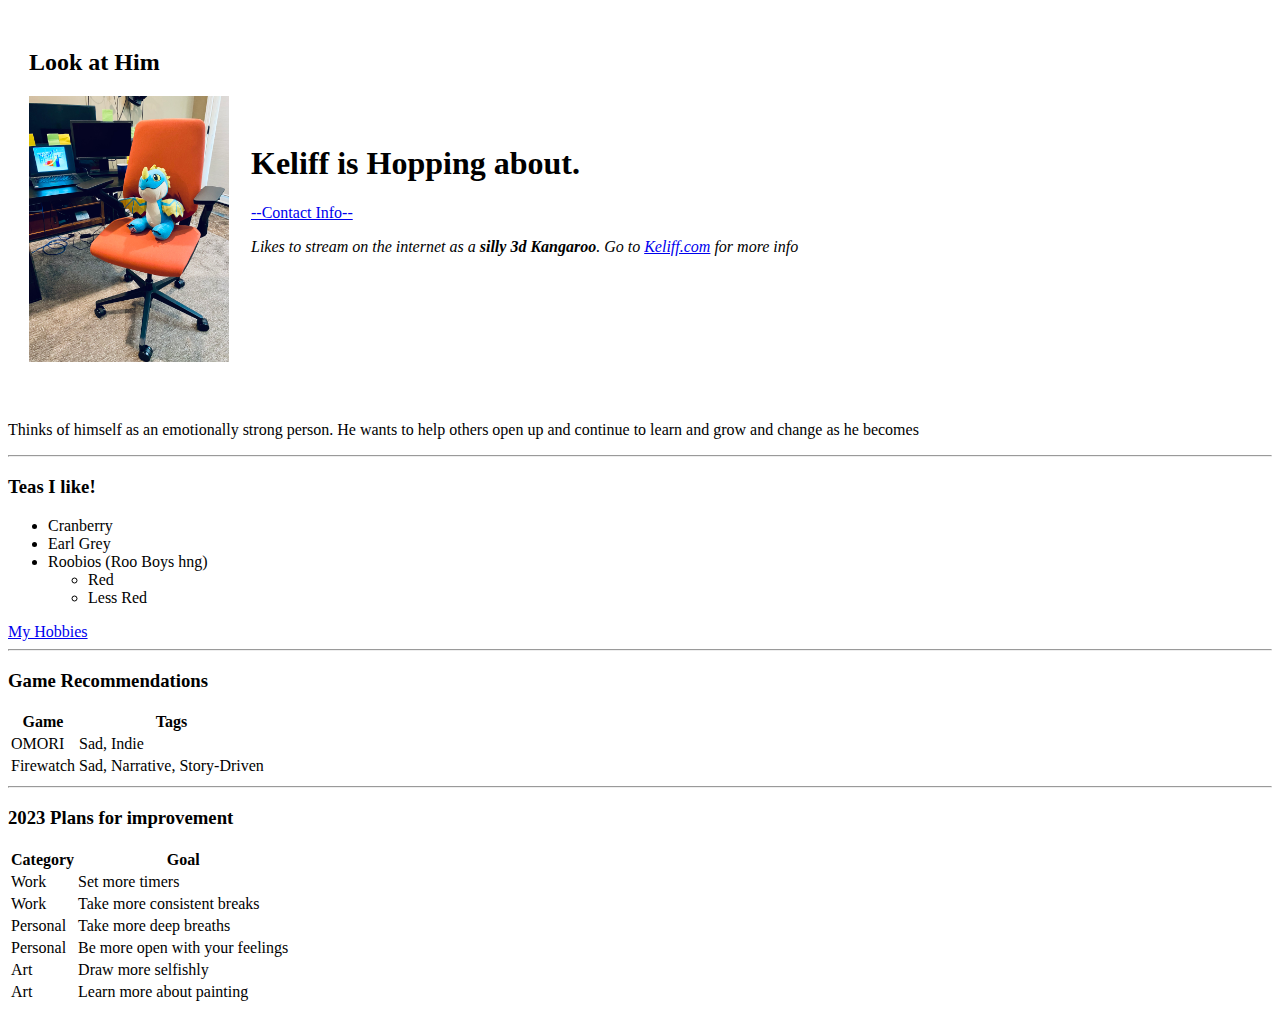
<file: index.html>
<!DOCTYPE html>
<html lang="en">
<head>
    <meta charset="UTF-8">
    <title>Keliff Kangaroo</title>
    <link rel="stylesheet" href="index.css">
</head>
<body>
    <table cellspacing="20">
        <tr>
            <td>
                <h2>Look at Him</h2>
                <img class= "fit-picture" src="steelcase gesture.JPG" alt="You can't look at him...">
            </td>
            <td>
                <h1>
                    Keliff is Hopping about. 
                </h1>
            
                <a href="contact.html">--Contact Info--</a>
            
                <br>
            
                <p><em>
                    Likes to stream on the internet as a <strong>silly 3d Kangaroo</strong>. Go to <a href="https://keliff.carrd.co/">Keliff.com</a>  for more info
                </p></em>
            </td>
        </tr>
    </table>
    

    <br>

    <p>
        Thinks of himself as an emotionally strong person. He wants to help others open up and continue to learn and grow and change as he becomes
    </p>

    <hr>

    <h3>
        Teas I like!
    </h3>
    <ul>
        <li>Cranberry</li>
        <li>Earl Grey</li>
        <li>Roobios (Roo Boys hng)</li>
        <ul>
            <li>Red</li>
            <li>Less Red</li>
        </ul>
    </ul>

    <a href="hobbies.html">My Hobbies</a>

    <hr>

    <h3>Game Recommendations</h3>
    <table>
        <thead>
            <tr>
                <th>Game</th>
                <th>Tags</th>
            </tr>
        </thead>
        <tbody>
            <tr>
                <td>OMORI</td>
                <td>Sad, Indie</td>
            </tr>
            <tr>
                <td>Firewatch</td>
                <td>Sad, Narrative, Story-Driven</td>
            </tr>
        </tbody>
        <tfoot>
            
        </tfoot>
        
    </table>

    <hr>    

    <h3>
        2023 Plans for improvement
    </h3>

    <table>
        <thead>
            <tr>
                <th>Category</th>
                <th>Goal</th>
            </tr>
        </thead>
        <tbody>
            <tr>
                <td>Work</td>
                <td>Set more timers</td>
            </tr>
            <tr>
                <td>Work</td>
                <td>Take more consistent breaks</td>
            </tr>
            <tr>
                <td>Personal</td>
                <td>Take more deep breaths</td>
            </tr>
            <tr>
                <td>Personal</td>
                <td>Be more open with your feelings</td>
            </tr>
            <tr>
                <td>Art</td>
                <td>Draw more selfishly</td>
            </tr>
            <tr>
                <td>Art</td>
                <td>Learn more about painting</td>
            </tr>
        </tbody>
    </table>

</body>
</html>
</file>
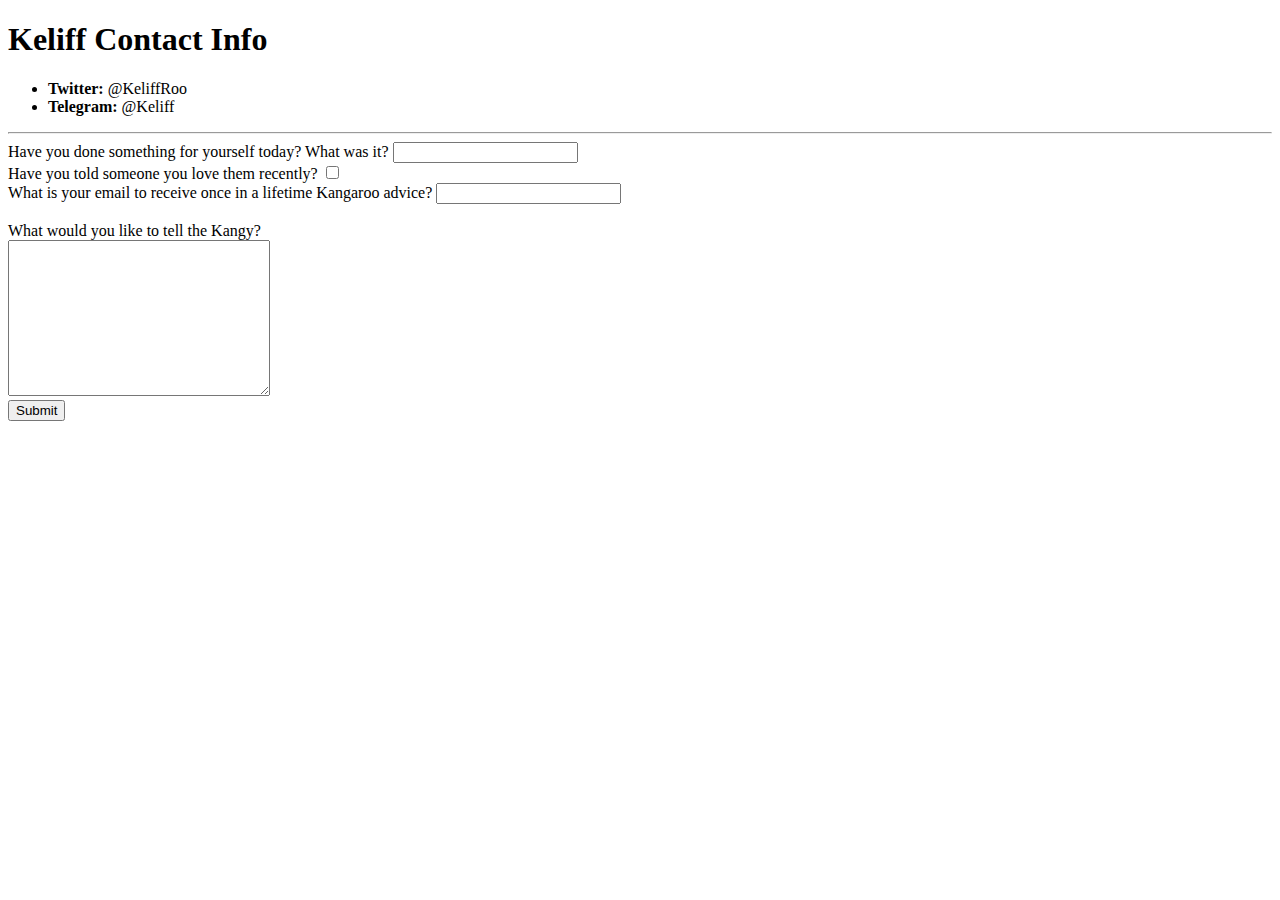
<file: contact.html>
<!DOCTYPE html>
<html lang="en">
<head>
    <meta charset="UTF-8">
    <title>Keliff Contact Info</title>
</head>
<body>
    <h1>Keliff Contact Info</h1>
    <ul>
        <li> <strong>Twitter:</strong> @KeliffRoo</li>
        <li> <strong>Telegram:</strong> @Keliff</li>
    </ul>
    <hr>
    <form action="">
        <label for="">Have you done something for yourself today? What was it?</label>
        <input type="text" name="Selfcare">

        <br>
        
        <label for="">Have you told someone you love them recently?</label>
        <input type="checkbox" name="love">

        <br>

        <label for="">What is your email to receive once in a lifetime Kangaroo advice?</label>
        <input type="email" name="email">

        <br><br>

        <label for="">What would you like to tell the Kangy?</label>
        <br>
        <textarea name="tellKangy" id="" cols="30" rows="10"></textarea>

        <br>

        <input type="submit">
    </form>
</body>
</html>
</file>
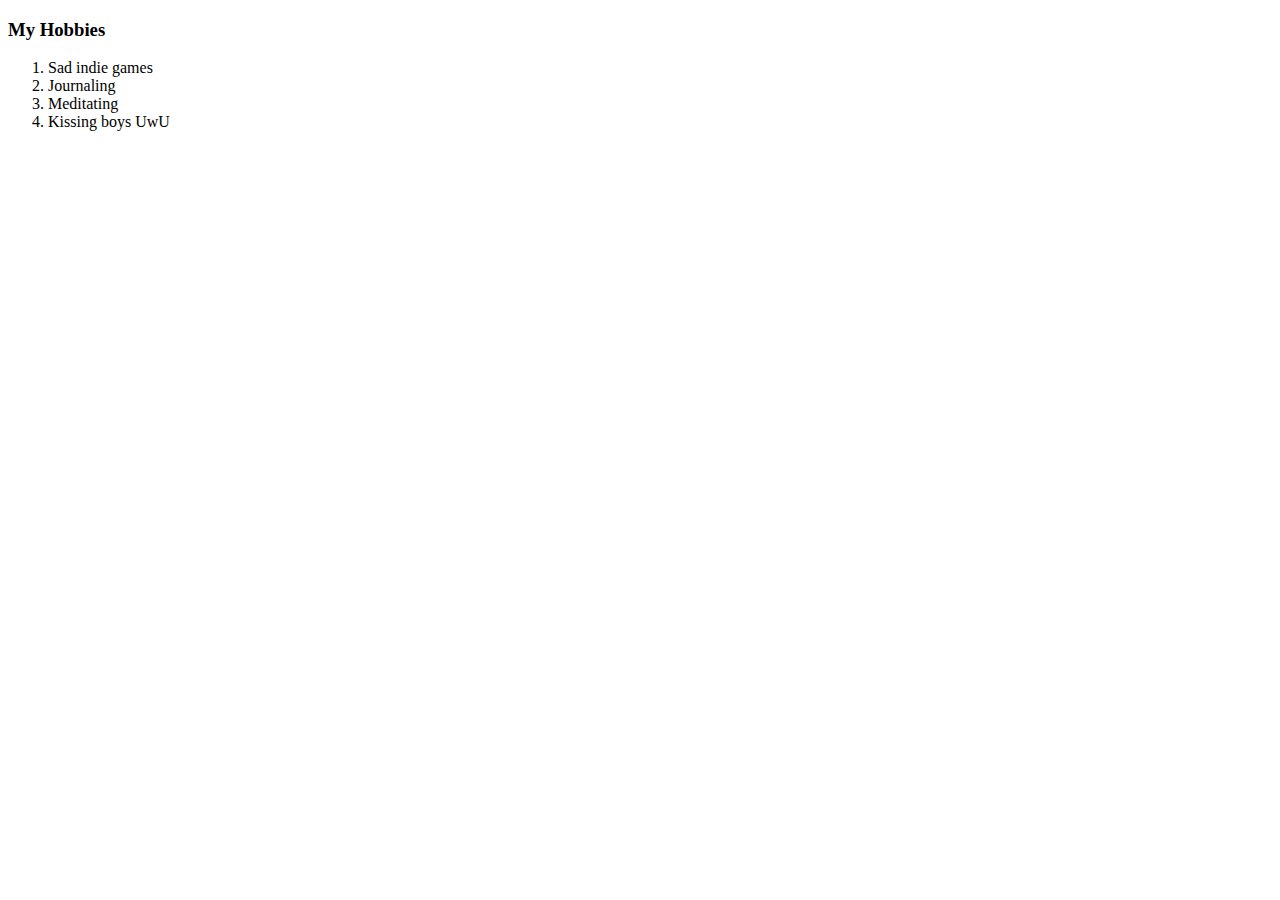
<file: hobbies.html>
<!DOCTYPE html>
<html lang="en">
<head>
    <meta charset="UTF-8">
    <title>My Hobbies</title>
</head>
<body>
    <h3>
        My Hobbies
    </h3>
    <ol>
        <li>Sad indie games</li>
        <li>Journaling</li>
        <li>Meditating</li>
        <li>Kissing boys UwU</li>
    </ol>
</body>
</html>
</file>
<file: index.css>
.container {
    height: 50px;
    width: 500px;
    display: flex;
    align-items: center;
    justify-content: center;
}

.item {
    width: 200px;
}

.fit-picture {
    width: 200px;
}
</file>
